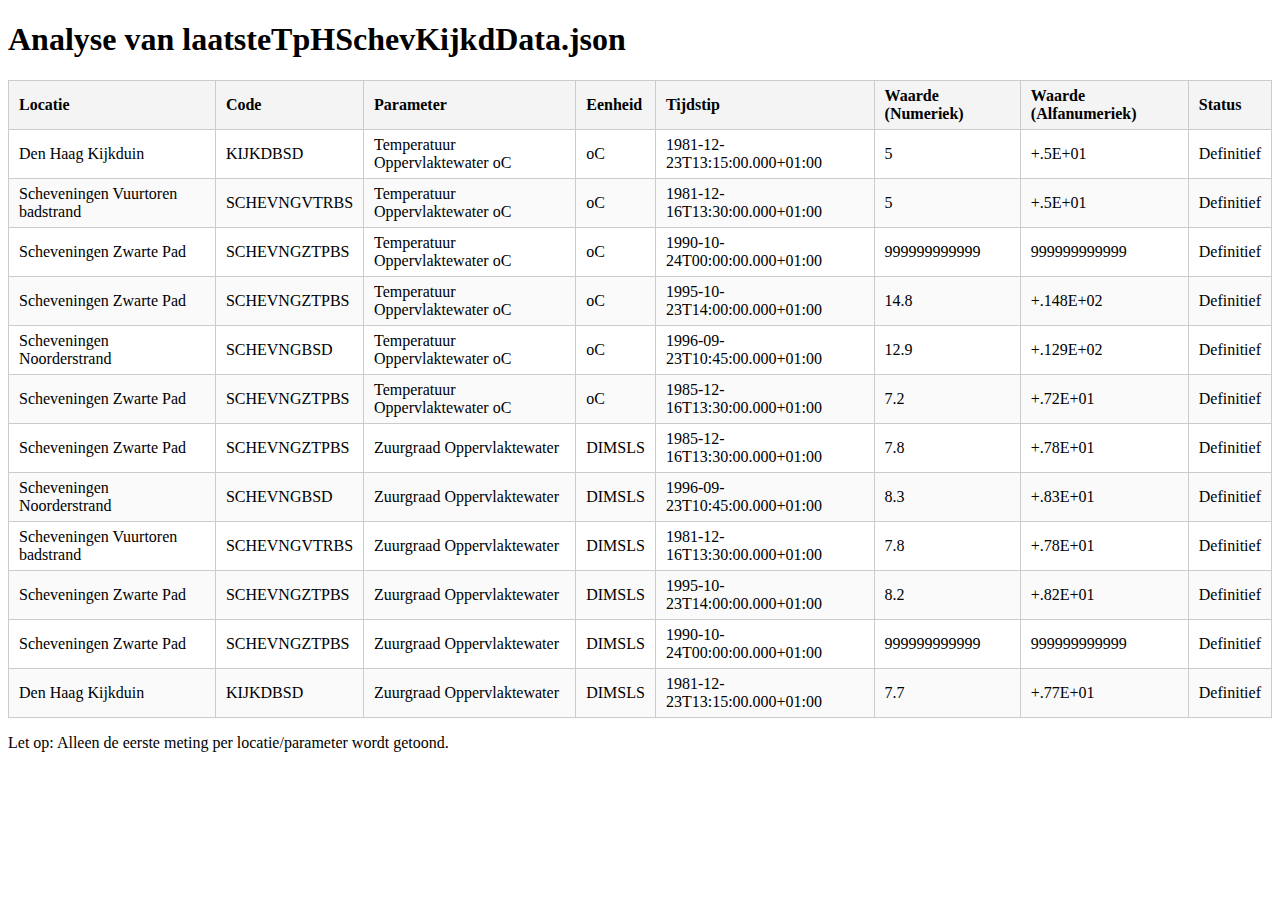
<file: analyse-laatsteTpHSchevKijkdData.html>
<!DOCTYPE html>
<html lang="nl">
<head>
    <meta charset="UTF-8">
    <title>Analyse laatsteTpHSchevKijkdData</title>
    <style>
        table { border-collapse: collapse; width: 100%; }
        th, td { border: 1px solid #ccc; padding: 6px 10px; text-align: left; }
        th { background: #f4f4f4; }
        tr:nth-child(even) { background: #fafafa; }
    </style>
</head>
<body>
    <h1>Analyse van laatsteTpHSchevKijkdData.json</h1>
    <table>
        <thead>
            <tr>
                <th>Locatie</th>
                <th>Code</th>
                <th>Parameter</th>
                <th>Eenheid</th>
                <th>Tijdstip</th>
                <th>Waarde (Numeriek)</th>
                <th>Waarde (Alfanumeriek)</th>
                <th>Status</th>
            </tr>
        </thead>
        <tbody>
            <tr><td>Den Haag Kijkduin</td><td>KIJKDBSD</td><td>Temperatuur Oppervlaktewater oC</td><td>oC</td><td>1981-12-23T13:15:00.000+01:00</td><td>5</td><td>+.5E+01</td><td>Definitief</td></tr>
            <tr><td>Scheveningen Vuurtoren badstrand</td><td>SCHEVNGVTRBS</td><td>Temperatuur Oppervlaktewater oC</td><td>oC</td><td>1981-12-16T13:30:00.000+01:00</td><td>5</td><td>+.5E+01</td><td>Definitief</td></tr>
            <tr><td>Scheveningen Zwarte Pad</td><td>SCHEVNGZTPBS</td><td>Temperatuur Oppervlaktewater oC</td><td>oC</td><td>1990-10-24T00:00:00.000+01:00</td><td>999999999999</td><td>999999999999</td><td>Definitief</td></tr>
            <tr><td>Scheveningen Zwarte Pad</td><td>SCHEVNGZTPBS</td><td>Temperatuur Oppervlaktewater oC</td><td>oC</td><td>1995-10-23T14:00:00.000+01:00</td><td>14.8</td><td>+.148E+02</td><td>Definitief</td></tr>
            <tr><td>Scheveningen Noorderstrand</td><td>SCHEVNGBSD</td><td>Temperatuur Oppervlaktewater oC</td><td>oC</td><td>1996-09-23T10:45:00.000+01:00</td><td>12.9</td><td>+.129E+02</td><td>Definitief</td></tr>
            <tr><td>Scheveningen Zwarte Pad</td><td>SCHEVNGZTPBS</td><td>Temperatuur Oppervlaktewater oC</td><td>oC</td><td>1985-12-16T13:30:00.000+01:00</td><td>7.2</td><td>+.72E+01</td><td>Definitief</td></tr>
            <tr><td>Scheveningen Zwarte Pad</td><td>SCHEVNGZTPBS</td><td>Zuurgraad Oppervlaktewater </td><td>DIMSLS</td><td>1985-12-16T13:30:00.000+01:00</td><td>7.8</td><td>+.78E+01</td><td>Definitief</td></tr>
            <tr><td>Scheveningen Noorderstrand</td><td>SCHEVNGBSD</td><td>Zuurgraad Oppervlaktewater </td><td>DIMSLS</td><td>1996-09-23T10:45:00.000+01:00</td><td>8.3</td><td>+.83E+01</td><td>Definitief</td></tr>
            <tr><td>Scheveningen Vuurtoren badstrand</td><td>SCHEVNGVTRBS</td><td>Zuurgraad Oppervlaktewater </td><td>DIMSLS</td><td>1981-12-16T13:30:00.000+01:00</td><td>7.8</td><td>+.78E+01</td><td>Definitief</td></tr>
            <tr><td>Scheveningen Zwarte Pad</td><td>SCHEVNGZTPBS</td><td>Zuurgraad Oppervlaktewater </td><td>DIMSLS</td><td>1995-10-23T14:00:00.000+01:00</td><td>8.2</td><td>+.82E+01</td><td>Definitief</td></tr>
            <tr><td>Scheveningen Zwarte Pad</td><td>SCHEVNGZTPBS</td><td>Zuurgraad Oppervlaktewater </td><td>DIMSLS</td><td>1990-10-24T00:00:00.000+01:00</td><td>999999999999</td><td>999999999999</td><td>Definitief</td></tr>
            <tr><td>Den Haag Kijkduin</td><td>KIJKDBSD</td><td>Zuurgraad Oppervlaktewater </td><td>DIMSLS</td><td>1981-12-23T13:15:00.000+01:00</td><td>7.7</td><td>+.77E+01</td><td>Definitief</td></tr>
        </tbody>
    </table>
    <p>Let op: Alleen de eerste meting per locatie/parameter wordt getoond.</p>
</body>
</html>
</file>
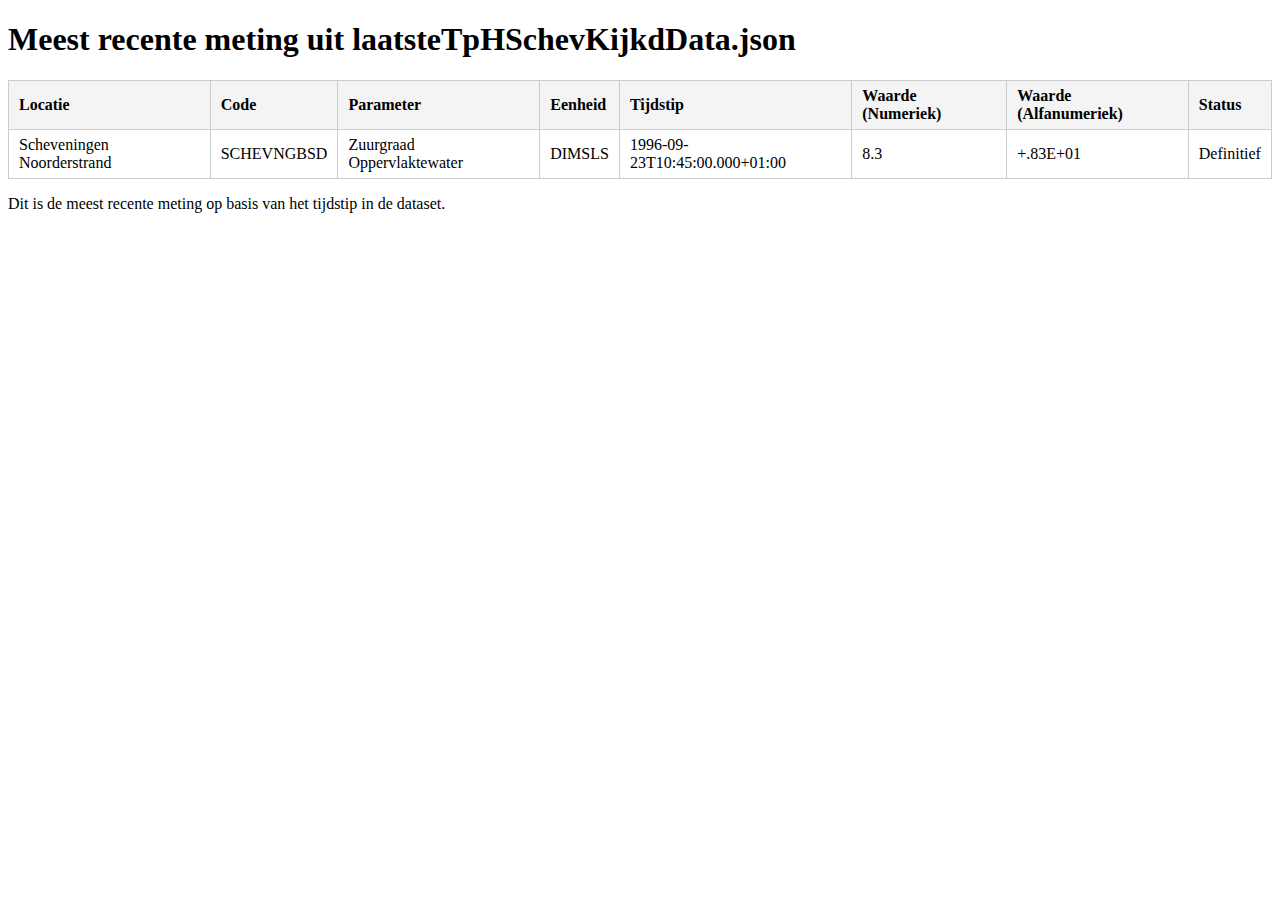
<file: meest-recente-meting-laatsteTpHSchevKijkdData.html>
<!DOCTYPE html>
<html lang="nl">
<head>
    <meta charset="UTF-8">
    <title>Meest recente meting - laatsteTpHSchevKijkdData</title>
    <style>
        table { border-collapse: collapse; width: 100%; }
        th, td { border: 1px solid #ccc; padding: 6px 10px; text-align: left; }
        th { background: #f4f4f4; }
        tr:nth-child(even) { background: #fafafa; }
    </style>
</head>
<body>
    <h1>Meest recente meting uit laatsteTpHSchevKijkdData.json</h1>
    <table>
        <thead>
            <tr>
                <th>Locatie</th>
                <th>Code</th>
                <th>Parameter</th>
                <th>Eenheid</th>
                <th>Tijdstip</th>
                <th>Waarde (Numeriek)</th>
                <th>Waarde (Alfanumeriek)</th>
                <th>Status</th>
            </tr>
        </thead>
        <tbody>
            <tr><td>Scheveningen Noorderstrand</td><td>SCHEVNGBSD</td><td>Zuurgraad Oppervlaktewater </td><td>DIMSLS</td><td>1996-09-23T10:45:00.000+01:00</td><td>8.3</td><td>+.83E+01</td><td>Definitief</td></tr>
        </tbody>
    </table>
    <p>Dit is de meest recente meting op basis van het tijdstip in de dataset.</p>
</body>
</html>
</file>
